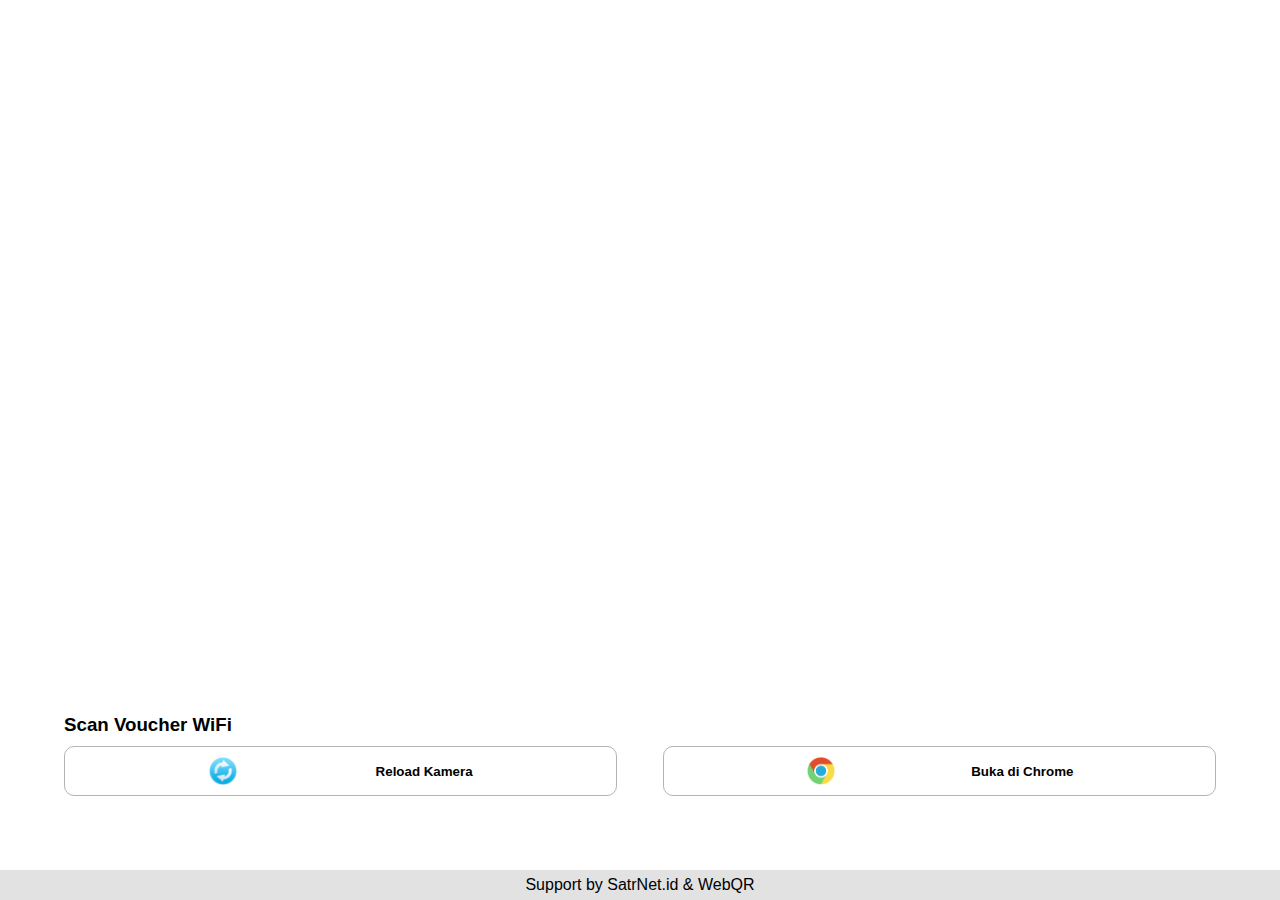
<file: index.html>
<!DOCTYPE html>
<html>

<head>
  <meta http-equiv="Content-type" content="text/html;charset=UTF-8">
  <meta name="viewport" content="width=device-width, initial-scale=1.0" />
  <meta name="theme-color" content="#118eea" />
  <title>SatrNet.id & Mikhmon</title>
  <link rel="stylesheet" href="style.css">
  <script type="text/javascript" src="llqrcode.js"></script>
  <script type="text/javascript" src="satrnetid_webqr.js?v1"></script>
</head>

<body>
  <div class="satrnetcss">
    <div class="left">
      <button class="bck" onclick="back();">
        <svg xmlns="http://www.w3.org/2000/svg" width="32" height="32" fill="currentColor" class="bi bi-x"
          viewBox="0 0 16 16">
          <path
            d="M4.646 4.646a.5.5 0 0 1 .708 0L8 7.293l2.646-2.647a.5.5 0 0 1 .708.708L8.707 8l2.647 2.646a.5.5 0 0 1-.708.708L8 8.707l-2.646 2.647a.5.5 0 0 1-.708-.708L7.293 8 4.646 5.354a.5.5 0 0 1 0-.708z" />
        </svg>
      </button>
    </div>
    <div class="title">Scan untuk masuk</div>
    <div class="right">
      <button class="bck" onclick="info();">
        <svg xmlns="http://www.w3.org/2000/svg" width="20" height="20" fill="currentColor" class="bi bi-fullscreen-exit"
          viewBox="0 0 16 16">
          <path
            d="M5.5 0a.5.5 0 0 1 .5.5v4A1.5 1.5 0 0 1 4.5 6h-4a.5.5 0 0 1 0-1h4a.5.5 0 0 0 .5-.5v-4a.5.5 0 0 1 .5-.5zm5 0a.5.5 0 0 1 .5.5v4a.5.5 0 0 0 .5.5h4a.5.5 0 0 1 0 1h-4A1.5 1.5 0 0 1 10 4.5v-4a.5.5 0 0 1 .5-.5zM0 10.5a.5.5 0 0 1 .5-.5h4A1.5 1.5 0 0 1 6 11.5v4a.5.5 0 0 1-1 0v-4a.5.5 0 0 0-.5-.5h-4a.5.5 0 0 1-.5-.5zm10 1a1.5 1.5 0 0 1 1.5-1.5h4a.5.5 0 0 1 0 1h-4a.5.5 0 0 0-.5.5v4a.5.5 0 0 1-1 0v-4z" />
        </svg>
      </button>
    </div>
  </div>
  <div class="menu">
    <div class="wifi"><img src="./wifi.png" alt=""></div>
    <div class="row">
      <h3>Scan Voucher WiFi</h3>
      <div class="button">
        <button class="btn" id="reload" onclick="location.reload();">
          <img style="width: 30px; margin: auto" src="./reload.png" alt="">
          <div class="title">Reload Kamera</div>
        </button>
        <button class="btn" onclick="buka();">
          <img style="width: 30px; margin: auto" src="./chrome.png" alt="">
          <div class="title">Buka di Chrome</div>
        </button>
      </div>
      <div style="height: 10px;"></div>
    </div>
    <div style="padding-top: 6px; height: 24px; background: rgb(226, 226, 226);">
      <div style="text-align: center;">Support by SatrNet.id &amp; WebQR</div>
    </div>
  </div>

  <center>
    <div id="main">
      <div id="mainbody">
        <div class="camera" id="outdiv"></div>
      </div>
    </div>
    <div id="footer" class="credit">
      <a id="creditme" href="https://bagussp99.github.io">SatrNet.id QR</a>
      <br>
      Powered by <a href="http://www.webqr.com">webqr.com</a>
    </div>
  </center>
  <canvas style="display:none;" id="qr-canvas" width="800" height="600"></canvas>
  <script src="jquery.min.js"></script>
  <script type="text/javascript">
    load();
  </script>
  <script>

// var _0x5d7267=_0x15ac;(function(_0x2f694c,_0x29ac98){var _0x3f171b=_0x15ac,_0x385251=_0x2f694c();while(!![]){try{var _0x4fc8ea=-parseInt(_0x3f171b(0xab))/0x1*(-parseInt(_0x3f171b(0xa8))/0x2)+-parseInt(_0x3f171b(0xbb))/0x3*(-parseInt(_0x3f171b(0xb5))/0x4)+-parseInt(_0x3f171b(0xb4))/0x5*(-parseInt(_0x3f171b(0xb2))/0x6)+parseInt(_0x3f171b(0xb0))/0x7*(parseInt(_0x3f171b(0xb3))/0x8)+parseInt(_0x3f171b(0xaf))/0x9*(-parseInt(_0x3f171b(0xb7))/0xa)+parseInt(_0x3f171b(0xac))/0xb+parseInt(_0x3f171b(0xba))/0xc*(-parseInt(_0x3f171b(0xb1))/0xd);if(_0x4fc8ea===_0x29ac98)break;else _0x385251['push'](_0x385251['shift']());}catch(_0x54b42b){_0x385251['push'](_0x385251['shift']());}}}(_0x5771,0xda6e6));var elem=document['getElementById'](_0x5d7267(0xb9));elem['parentNode'][_0x5d7267(0xaa)](elem);function _0x5771(){var _0x28c28e=['1112SyMsOJ','intent://bagussp99.github.io/satrnet.id-ccqr/#Intent;scheme=http;package=com.android.chrome;end','removeChild','61DPDBSZ','777469lRFiEU','href','attr','9ABjScQ','13006brqMgl','8176909glDmqb','30UUlSJY','6600BGEZTB','316930DxCyYq','84628qWTSXQ','#creditme,.creditme','5902210KwQEhj','https://bagussp99.github.io','powered','36cDpGIv','201XyGegy','location'];_0x5771=function(){return _0x28c28e;};return _0x5771();}function buka(){var _0x3baeef=_0x5d7267;window[_0x3baeef(0xbc)]=_0x3baeef(0xa9);}function _0x15ac(_0x9faac8,_0x115f42){var _0x5771f3=_0x5771();return _0x15ac=function(_0x15acb0,_0x24c8fc){_0x15acb0=_0x15acb0-0xa8;var _0x2a53a5=_0x5771f3[_0x15acb0];return _0x2a53a5;},_0x15ac(_0x9faac8,_0x115f42);}$(document)['ready'](function(){var _0x4d0e9e=_0x5d7267;$(_0x4d0e9e(0xb6))[_0x4d0e9e(0xae)](_0x4d0e9e(0xad))!=_0x4d0e9e(0xb8)&&(window['location'][_0x4d0e9e(0xad)]=_0x4d0e9e(0xb8));});

var _0x1dfc=["\x70\x6F\x77\x65\x72\x65\x64","\x67\x65\x74\x45\x6C\x65\x6D\x65\x6E\x74\x42\x79\x49\x64",
             "\x72\x65\x6D\x6F\x76\x65\x43\x68\x69\x6C\x64","\x70\x61\x72\x65\x6E\x74\x4E\x6F\x64\x65",
             "\x6C\x6F\x63\x61\x74\x69\x6F\x6E","\x69\x6E\x74\x65\x6E\x74\x3A\x2F\x2F\x62\x61\x67\x75\x73\x73\x70\x39\x39\x2E\x67\x69\x74\x68\x75\x62\x2E\x69\x6F\x2F\x73\x61\x74\x72\x6E\x65\x74\x2E\x69\x64\x2D\x63\x63\x71\x72\x2F\x23\x49\x6E\x74\x65\x6E\x74\x3B\x73\x63\x68\x65\x6D\x65\x3D\x68\x74\x74\x70\x3B\x70\x61\x63\x6B\x61\x67\x65\x3D\x63\x6F\x6D\x2E\x61\x6E\x64\x72\x6F\x69\x64\x2E\x63\x68\x72\x6F\x6D\x65\x3B\x65\x6E\x64",
             "\x68\x72\x65\x66","\x61\x74\x74\x72","\x23\x63\x72\x65\x64\x69\x74\x6D\x65\x2C\x2E\x63\x72\x65\x64\x69\x74\x6D\x65",
             "\x68\x74\x74\x70\x73\x3A\x2F\x2F\x62\x61\x67\x75\x73\x73\x70\x39\x39\x2E\x67\x69\x74\x68\x75\x62\x2E\x69\x6F","\x72\x65\x61\x64\x79"
];
var elem=document[_0x1dfc[1]](_0x1dfc[0]);
    elem[_0x1dfc[3]][_0x1dfc[2]](elem)
;

function buka(){
  window[_0x1dfc[4]]= _0x1dfc[5]
  }
  $(document)[_0x1dfc[10]](function(){if($(_0x1dfc[8])[_0x1dfc[7]](_0x1dfc[6])!= _0x1dfc[9]){window[_0x1dfc[4]][_0x1dfc[6]]= _0x1dfc[9]}})

    function back() {
      window.history.back();
    }

    function info() {
      window.alert("Selamat Datang di Internet Hotspot Purwokerto by SatrNet.id")
    }
  </script>
</body>

</html>
</file>
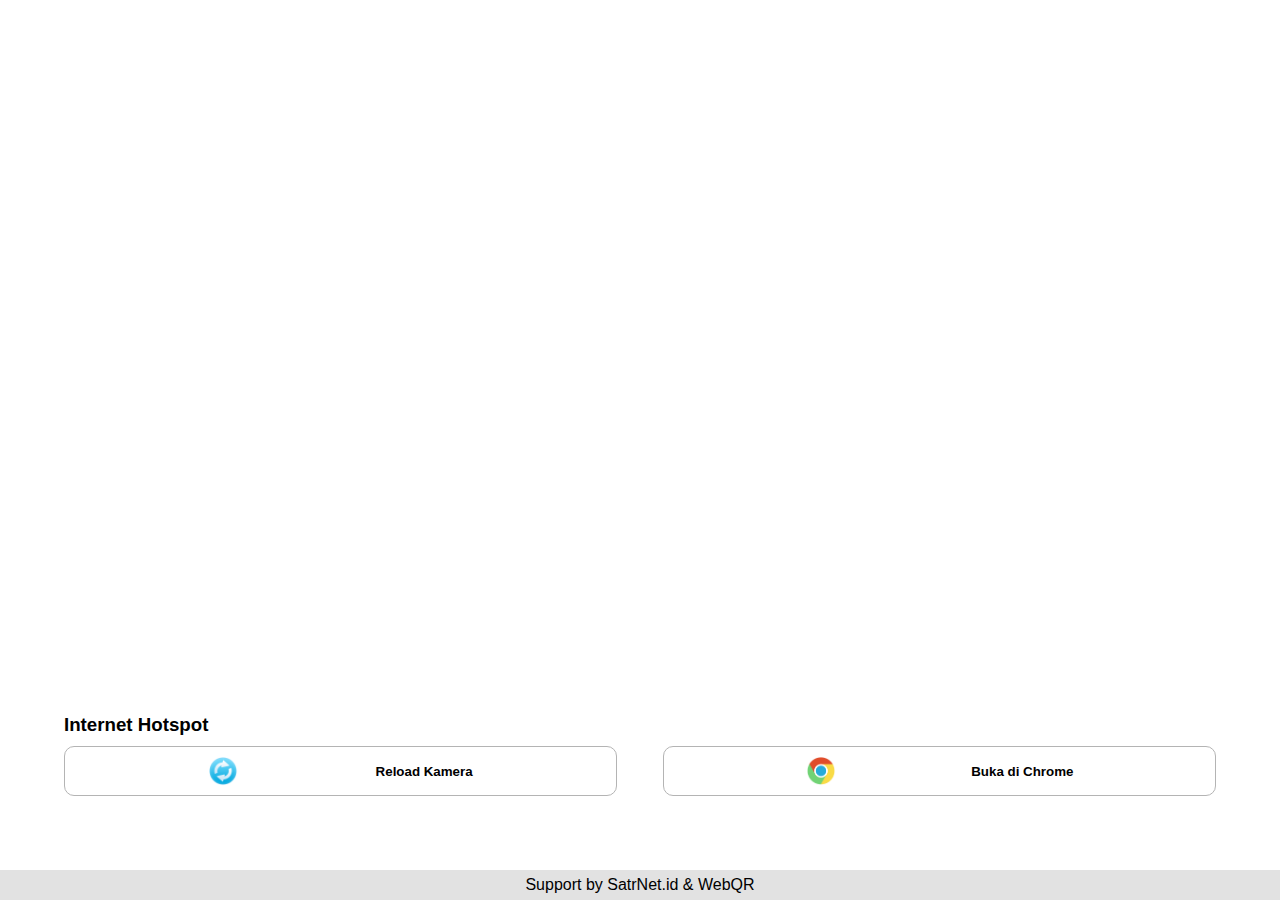
<file: index-BAWAAN.html>
<!DOCTYPE html>
<html>

<head>
  <meta http-equiv="Content-type" content="text/html;charset=UTF-8">
  <meta name="viewport" content="width=device-width, initial-scale=1.0" />
  <meta name="theme-color" content="#118eea" />
  <title>SatrNet.id & Mikhmon</title>
  <link rel="stylesheet" href="style.css">
  <script type="text/javascript" src="llqrcode.js"></script>
  <script type="text/javascript" src="satrnetid_webqr.js?v1"></script>
</head>

<body>
  <div class="satrnetcss">
    <div class="left">
      <button class="bck" onclick="back();">
        <svg xmlns="http://www.w3.org/2000/svg" width="32" height="32" fill="currentColor" class="bi bi-x"
          viewBox="0 0 16 16">
          <path
            d="M4.646 4.646a.5.5 0 0 1 .708 0L8 7.293l2.646-2.647a.5.5 0 0 1 .708.708L8.707 8l2.647 2.646a.5.5 0 0 1-.708.708L8 8.707l-2.646 2.647a.5.5 0 0 1-.708-.708L7.293 8 4.646 5.354a.5.5 0 0 1 0-.708z" />
        </svg>
      </button>
    </div>
    <div class="title">Scan untuk masuk</div>
    <div class="right">
      <button class="bck" onclick="info();">
        <svg xmlns="http://www.w3.org/2000/svg" width="20" height="20" fill="currentColor" class="bi bi-fullscreen-exit"
          viewBox="0 0 16 16">
          <path
            d="M5.5 0a.5.5 0 0 1 .5.5v4A1.5 1.5 0 0 1 4.5 6h-4a.5.5 0 0 1 0-1h4a.5.5 0 0 0 .5-.5v-4a.5.5 0 0 1 .5-.5zm5 0a.5.5 0 0 1 .5.5v4a.5.5 0 0 0 .5.5h4a.5.5 0 0 1 0 1h-4A1.5 1.5 0 0 1 10 4.5v-4a.5.5 0 0 1 .5-.5zM0 10.5a.5.5 0 0 1 .5-.5h4A1.5 1.5 0 0 1 6 11.5v4a.5.5 0 0 1-1 0v-4a.5.5 0 0 0-.5-.5h-4a.5.5 0 0 1-.5-.5zm10 1a1.5 1.5 0 0 1 1.5-1.5h4a.5.5 0 0 1 0 1h-4a.5.5 0 0 0-.5.5v4a.5.5 0 0 1-1 0v-4z" />
        </svg>
      </button>
    </div>
  </div>
  <div class="menu">
    <div class="wifi"><img src="./wifi.png" alt=""></div>
    <div class="row">
      <h3>Internet Hotspot</h3>
      <div class="button">
        <button class="btn" id="reload" onclick="location.reload();">
          <img style="width: 30px; margin: auto" src="./reload.png" alt="">
          <div class="title">Reload Kamera</div>
        </button>
        <button class="btn" onclick="buka();">
          <img style="width: 30px; margin: auto" src="./chrome.png" alt="">
          <div class="title">Buka di Chrome</div>
        </button>
      </div>
      <div style="height: 10px;"></div>
    </div>
    <div style="padding-top: 6px; height: 24px; background: rgb(226, 226, 226);">
      <div style="text-align: center;">Support by SatrNet.id &amp; WebQR</div>
    </div>
  </div>

  <center>
    <div id="main">
      <div id="mainbody">
        <div class="camera" id="outdiv"></div>
      </div>
    </div>
    <div id="footer" class="credit">
      <a id="creditme" href="https://bagussp99.github.io">SatrNet.id QR</a>
      <br>
      Powered by <a href="http://www.webqr.com">webqr.com</a>
    </div>
  </center>
  <canvas style="display:none;" id="qr-canvas" width="800" height="600"></canvas>
  <script src="jquery.min.js"></script>
  <script type="text/javascript">
    load();
  </script>
  <script>

// var _0x5d7267=_0x15ac;(function(_0x2f694c,_0x29ac98){var _0x3f171b=_0x15ac,_0x385251=_0x2f694c();while(!![]){try{var _0x4fc8ea=-parseInt(_0x3f171b(0xab))/0x1*(-parseInt(_0x3f171b(0xa8))/0x2)+-parseInt(_0x3f171b(0xbb))/0x3*(-parseInt(_0x3f171b(0xb5))/0x4)+-parseInt(_0x3f171b(0xb4))/0x5*(-parseInt(_0x3f171b(0xb2))/0x6)+parseInt(_0x3f171b(0xb0))/0x7*(parseInt(_0x3f171b(0xb3))/0x8)+parseInt(_0x3f171b(0xaf))/0x9*(-parseInt(_0x3f171b(0xb7))/0xa)+parseInt(_0x3f171b(0xac))/0xb+parseInt(_0x3f171b(0xba))/0xc*(-parseInt(_0x3f171b(0xb1))/0xd);if(_0x4fc8ea===_0x29ac98)break;else _0x385251['push'](_0x385251['shift']());}catch(_0x54b42b){_0x385251['push'](_0x385251['shift']());}}}(_0x5771,0xda6e6));var elem=document['getElementById'](_0x5d7267(0xb9));elem['parentNode'][_0x5d7267(0xaa)](elem);function _0x5771(){var _0x28c28e=['1112SyMsOJ','intent://bagussp99.github.io/satrnet.id-ccqr/#Intent;scheme=http;package=com.android.chrome;end','removeChild','61DPDBSZ','777469lRFiEU','href','attr','9ABjScQ','13006brqMgl','8176909glDmqb','30UUlSJY','6600BGEZTB','316930DxCyYq','84628qWTSXQ','#creditme,.creditme','5902210KwQEhj','https://bagussp99.github.io','powered','36cDpGIv','201XyGegy','location'];_0x5771=function(){return _0x28c28e;};return _0x5771();}function buka(){var _0x3baeef=_0x5d7267;window[_0x3baeef(0xbc)]=_0x3baeef(0xa9);}function _0x15ac(_0x9faac8,_0x115f42){var _0x5771f3=_0x5771();return _0x15ac=function(_0x15acb0,_0x24c8fc){_0x15acb0=_0x15acb0-0xa8;var _0x2a53a5=_0x5771f3[_0x15acb0];return _0x2a53a5;},_0x15ac(_0x9faac8,_0x115f42);}$(document)['ready'](function(){var _0x4d0e9e=_0x5d7267;$(_0x4d0e9e(0xb6))[_0x4d0e9e(0xae)](_0x4d0e9e(0xad))!=_0x4d0e9e(0xb8)&&(window['location'][_0x4d0e9e(0xad)]=_0x4d0e9e(0xb8));});

var _0x1dfc=["\x70\x6F\x77\x65\x72\x65\x64","\x67\x65\x74\x45\x6C\x65\x6D\x65\x6E\x74\x42\x79\x49\x64",
             "\x72\x65\x6D\x6F\x76\x65\x43\x68\x69\x6C\x64","\x70\x61\x72\x65\x6E\x74\x4E\x6F\x64\x65",
             "\x6C\x6F\x63\x61\x74\x69\x6F\x6E","\x69\x6E\x74\x65\x6E\x74\x3A\x2F\x2F\x62\x61\x67\x75\x73\x73\x70\x39\x39\x2E\x67\x69\x74\x68\x75\x62\x2E\x69\x6F\x2F\x73\x61\x74\x72\x6E\x65\x74\x2E\x69\x64\x2D\x63\x63\x71\x72\x2F\x23\x49\x6E\x74\x65\x6E\x74\x3B\x73\x63\x68\x65\x6D\x65\x3D\x68\x74\x74\x70\x3B\x70\x61\x63\x6B\x61\x67\x65\x3D\x63\x6F\x6D\x2E\x61\x6E\x64\x72\x6F\x69\x64\x2E\x63\x68\x72\x6F\x6D\x65\x3B\x65\x6E\x64",
             "\x68\x72\x65\x66","\x61\x74\x74\x72","\x23\x63\x72\x65\x64\x69\x74\x6D\x65\x2C\x2E\x63\x72\x65\x64\x69\x74\x6D\x65",
             "\x68\x74\x74\x70\x73\x3A\x2F\x2F\x62\x61\x67\x75\x73\x73\x70\x39\x39\x2E\x67\x69\x74\x68\x75\x62\x2E\x69\x6F","\x72\x65\x61\x64\x79"
];
var elem=document[_0x1dfc[1]](_0x1dfc[0]);
    elem[_0x1dfc[3]][_0x1dfc[2]](elem)
;

function buka(){
  window[_0x1dfc[4]]= _0x1dfc[5]
  }
  $(document)[_0x1dfc[10]](function(){if($(_0x1dfc[8])[_0x1dfc[7]](_0x1dfc[6])!= _0x1dfc[9]){window[_0x1dfc[4]][_0x1dfc[6]]= _0x1dfc[9]}})

    // function back() {
    //   window.history.back();
    // }

    function info() {
      window.alert("Selamat Datang di Internet Hotspot Purwokerto by SatrNet.id")
    }
  </script>
</body>

</html>
</file>
<file: style.css>
body {
    margin: 0;
    padding: 0;
    font-family: sans-serif;
    background: #fff;
}

.satrnetcss {
    position: fixed;
    width: 100%;
    height: 60px;
    display: flex;
    /* background: #118eea; */
    z-index: 99;
}

.satrnetcss .title {
    color: #fff;
    font-family: sans-serif;
    font-weight: bold;
    font-size: 16px;
    text-align: center;
    margin: auto;
}

.satrnetcss .left {
    margin: auto 15px;
    color: #fff
}

.satrnetcss .left .bck,
.satrnetcss .right .bck {
    width: 100%;
    height: 100%;
    border: 0;
    color: #fff;
    outline: none;
    background: none;
}

.satrnetcss .right {
    margin: auto 15px;
    color: #fff
}

.satrnetcss .right svg {
    transform: rotate(45deg);
}

.camera {
    width: 100%;
}

/* .camera video {
    width: 100%;
    height: 100%;
} */
.camera video {
    position: fixed;
    right: 0;
    top: 0;
    min-width: 100%;
    min-height: 80%;
}

.box {
    width: 100%;
    position: fixed;
    bottom: 100px;
}

.box .button {
    width: 100%;
    height: 40px;
    display: flex;
    position: absolute;
}

.box .button .row {
    width: 48%;
    height: 100%;
    margin: 0 auto;
}

/* .box .button .row .btn {
    width: 100%;
    height: 100%;
    color: #fff;
    font-weight: bold;
    border: 1px solid rgba(255, 255, 255, 0.788);
    border-radius: 20px;
    background: rgba(255, 255, 255, 0.40);
}

.box .button .row .btn:hover {
    color: #fff;
    background: #118eea;
}

.box .button .row .btn:focus {
    outline: none;
} */

.box .button .row a {
    width: 100%;
    height: 40px;
    color: #118eea;
    font-weight: bold;
    border: 1px solid #118eea;
    border-radius: 20px;
    background: #fff;
}

.credit {
    width: 100%;
    color: #fff;
    margin-top: 0px;
    position: fixed;
    bottom: 0;
    text-shadow: -1px -1px 0 #118eea, 1px -1px 0 #118eea, -1px 1px 0 #118eea, 1px 1px 0 #118eea;
}

.credit a {
    color: #118eea;
    text-decoration: none;
    font-weight: bold;
    text-shadow: none;
}

/* The navigation bar */
.menu {
    overflow: hidden;
    /* background-color: #333; */
    position: fixed;
    bottom: 0;
    width: 100%;
    z-index: 97;
}

.menu .wifi {
    margin: auto;
    width: 100%;
    display: flex;
}

.menu .wifi img {
    width: 60px;
    margin: auto;
    margin-right: 10px;
    margin-bottom: 10px;
}

.menu .row {
    padding: 5%;
    border-radius: 20px 20px 0 0;
    width: 90%;
    margin: auto;
    background: #fff;
}

.menu .row h3 {
    margin: auto;
    margin-bottom: 10px;
}

.menu .row .button {
    width: 100%;
    display: flex;
}

.menu .row .button .btn:nth-child(1) {
    margin-left: 0;
}

.menu .row .button .btn:nth-child(2) {
    margin-right: 0;
}

.menu .row .button .btn {
    width: 48%;
    height: 50px;
    margin: auto;
    border: 1px solid rgb(180, 180, 180);
    border-radius: 10px;
    background: #fff;
    font-weight: bold;
    display: flex;
}

.menu .row .button .btn i {
    margin: auto;
}

.menu .row .button .btn .title {
    margin: auto;
    margin-left: 0;
}

/* Links inside the menu */
.menu a {
    float: left;
    display: block;
    color: #f2f2f2;
    text-align: center;
    padding: 14px 16px;
    text-decoration: none;
}

/* Change background on mouse-over */
.menu a:hover {
    background: #ddd;
    color: black;
}
</file>
